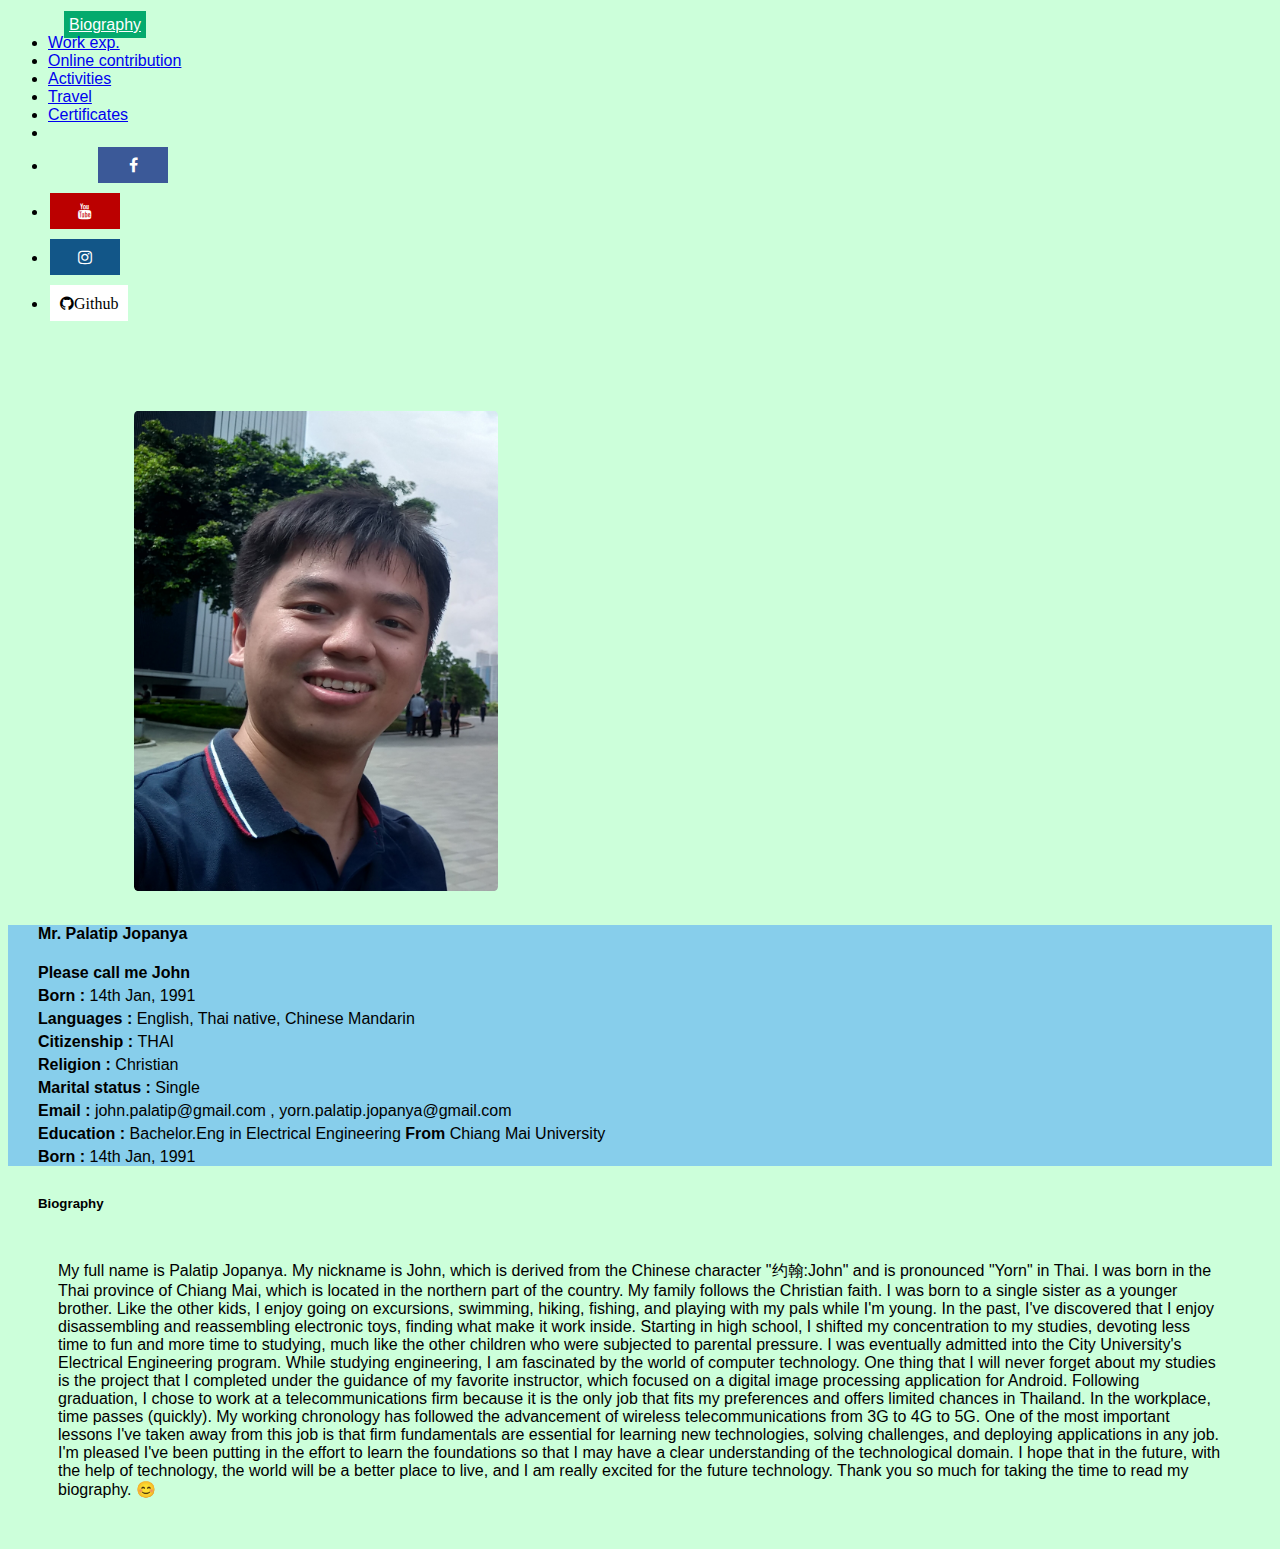
<file: site/index.html>
<!DOCTYPE html>
<html>
<head>
  <meta charset="utf-8">
  <meta name="viewport" content="width=device-width, initial-scale=1">
  <title>Palatip Jopanya John CV and Biography</title>
  <link href="https://cdn.jsdelivr.net/npm/bootstrap@5.0.2/dist/css/bootstrap.min.css" rel="stylesheet" integrity="sha384-EVSTQN3/azprG1Anm3QDgpJLIm9Nao0Yz1ztcQTwFspd3yD65VohhpuuCOmLASjC" crossorigin="anonymous">
  <link rel="stylesheet" href="https://cdnjs.cloudflare.com/ajax/libs/font-awesome/4.7.0/css/font-awesome.min.css">
  <link rel="stylesheet" href="css/style.css">
</head>

<body>
<nav class="navbar navbar-expand-sm bg-dark navbar-dark fixed-top">

  <ul class="navbar-nav">
      <a class="navbar-brand active" href="index.html">Biography</a>


    <li class="nav-item" >
      <a class="nav-link" href="workexp.html">Work exp.</a>
    </li>
    <li class="nav-item">
      <a class="nav-link" href="onlinecont.html">Online contribution</a>
    </li>
    <li class="nav-item">
      <a class="nav-link" href="activities.html">Activities</a>
    </li>
    <li class="nav-item">
      <a class="nav-link" href="travel.html">Travel</a>
    </li>
    <li class="nav-item">
      <a class="nav-link" href="cert.html">Certificates</a>
    </li>

    <li>
    <li class="nav-item">
    <a href="https://www.facebook.com/palatip.jopanya" target="_blank" class="fa fa-facebook first-icon nav-link"></a>
    </li>
    <li class="nav-item">
    <a href="https://www.youtube.com/channel/UCKAXyk_xDcMjjHDaDGVAnIg" target="_blank" class="fa fa-youtube nav-link"></a>
    </li>
    <li class="nav-item">
    <a href="https://www.instagram.com/yorn_jopanya/" target="_blank" class="fa fa-instagram "></a>
    </li>
    <li class="nav-item">
    <a href="https://github.com/palatip-jopanya" target="_blank" class="fa fa-github">Github</a>
    </li>


  </ul>
</nav>

  <div class="container-fluid">
    <div class="row" id="first-row">
      <div class="col-lg-4">
          <img class="myImg" src="pic/myimg.jpg">
      </div>
      <div class="col-lg-8">
          <h4 class="name">Mr. Palatip Jopanya</h4>
            <p class="title2">Please call me John</p>
            <p class="title1"><span class="sbold">Born : </span>14th Jan, 1991</p>
            <p class="title1"><span class="sbold">Languages : </span>English, Thai native, Chinese Mandarin</p>
            <p class="title1"><span class="sbold">Citizenship : </span>THAI</p>
            <p class="title1"><span class="sbold">Religion : </span>Christian</p>
            <p class="title1"><span class="sbold">Marital status : </span>Single</p>
            <p class="title1"><span class="sbold">Email : </span>john.palatip@gmail.com , yorn.palatip.jopanya@gmail.com</p>
            <p class="title1"><span class="sbold">Education : </span>Bachelor.Eng in Electrical Engineering <span class="sbold">From </span>Chiang Mai University</p>
            <p class="title1"><span class="sbold">Born : </span>14th Jan, 1991</p>
      </div>
    </div>

    <div class="row">
      <div class="col-lg-12cdcd">
          <h5 class="name"> Biography</h5>
          <p class="paragraph1">My full name is Palatip Jopanya. My nickname is John, which is derived from the Chinese character "约翰:John" and is pronounced "Yorn" in Thai. I was born in the Thai province of Chiang Mai, which is located in the northern part of the country. My family follows the Christian faith. I was born to a single sister as a younger brother. Like the other kids, I enjoy going on excursions, swimming, hiking, fishing, and playing with my pals while I'm young. In the past, I've discovered that I enjoy disassembling and reassembling electronic toys, finding what make it work inside. Starting in high school, I shifted my concentration to my studies, devoting less time to fun and more time to studying, much like the other children who were subjected to parental pressure. I was eventually admitted into the City University's Electrical Engineering program. While studying engineering, I am fascinated by the world of computer technology. One thing that I will never forget about my studies is the project that I completed under the guidance of my favorite instructor, which focused on a digital image processing application for Android. Following graduation, I chose to work at a telecommunications firm because it is the only job that fits my preferences and offers limited chances in Thailand. In the workplace, time passes (quickly). My working chronology has followed the advancement of wireless telecommunications from 3G to 4G to 5G. One of the most important lessons I've taken away from this job is that firm fundamentals are essential for learning new technologies, solving challenges, and deploying applications in any job. I'm pleased I've been putting in the effort to learn the foundations so that I may have a clear understanding of the technological domain. I hope that in the future, with the help of technology, the world will be a better place to live, and I am really excited for the future technology. Thank you so much for taking the time to read my biography.
 😊</p>
      </div>
    </div>

  </div>
    


<script>
var n = localStorage.getItem('on_load_counter');

if (n === null) {
  n = 0;
}
n++;

localStorage.setItem("on_load_counter", n);

nums = n.toString().split('').map(Number);
document.getElementById('CounterVisitor').innerHTML = '';
for (var i of nums) {
  document.getElementById('CounterVisitor').innerHTML += '<span class="counter-item">' + i + '</span>';
}

</script>

<script src="https://cdn.jsdelivr.net/npm/bootstrap@5.0.2/dist/js/bootstrap.bundle.min.js" integrity="sha384-MrcW6ZMFYlzcLA8Nl+NtUVF0sA7MsXsP1UyJoMp4YLEuNSfAP+JcXn/tWtIaxVXM" crossorigin="anonymous"></script>

</body>
</html>
</file>
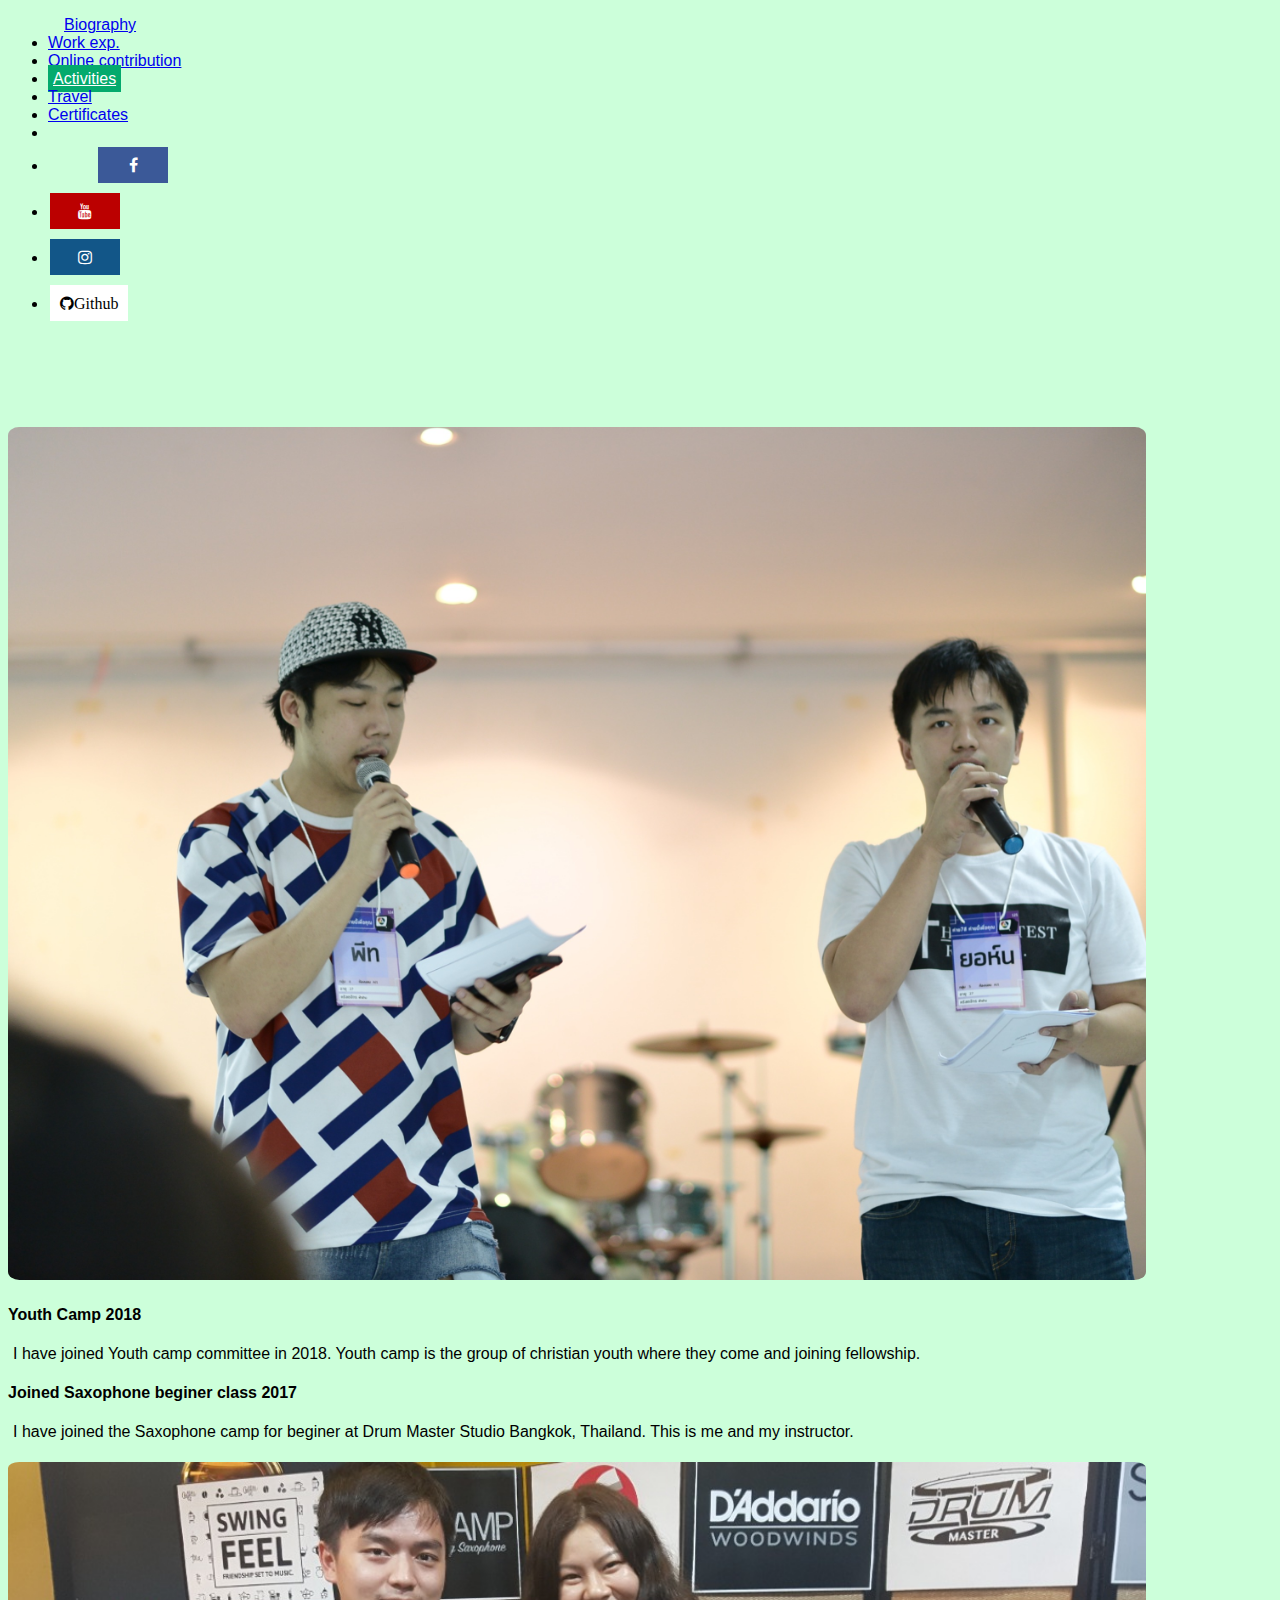
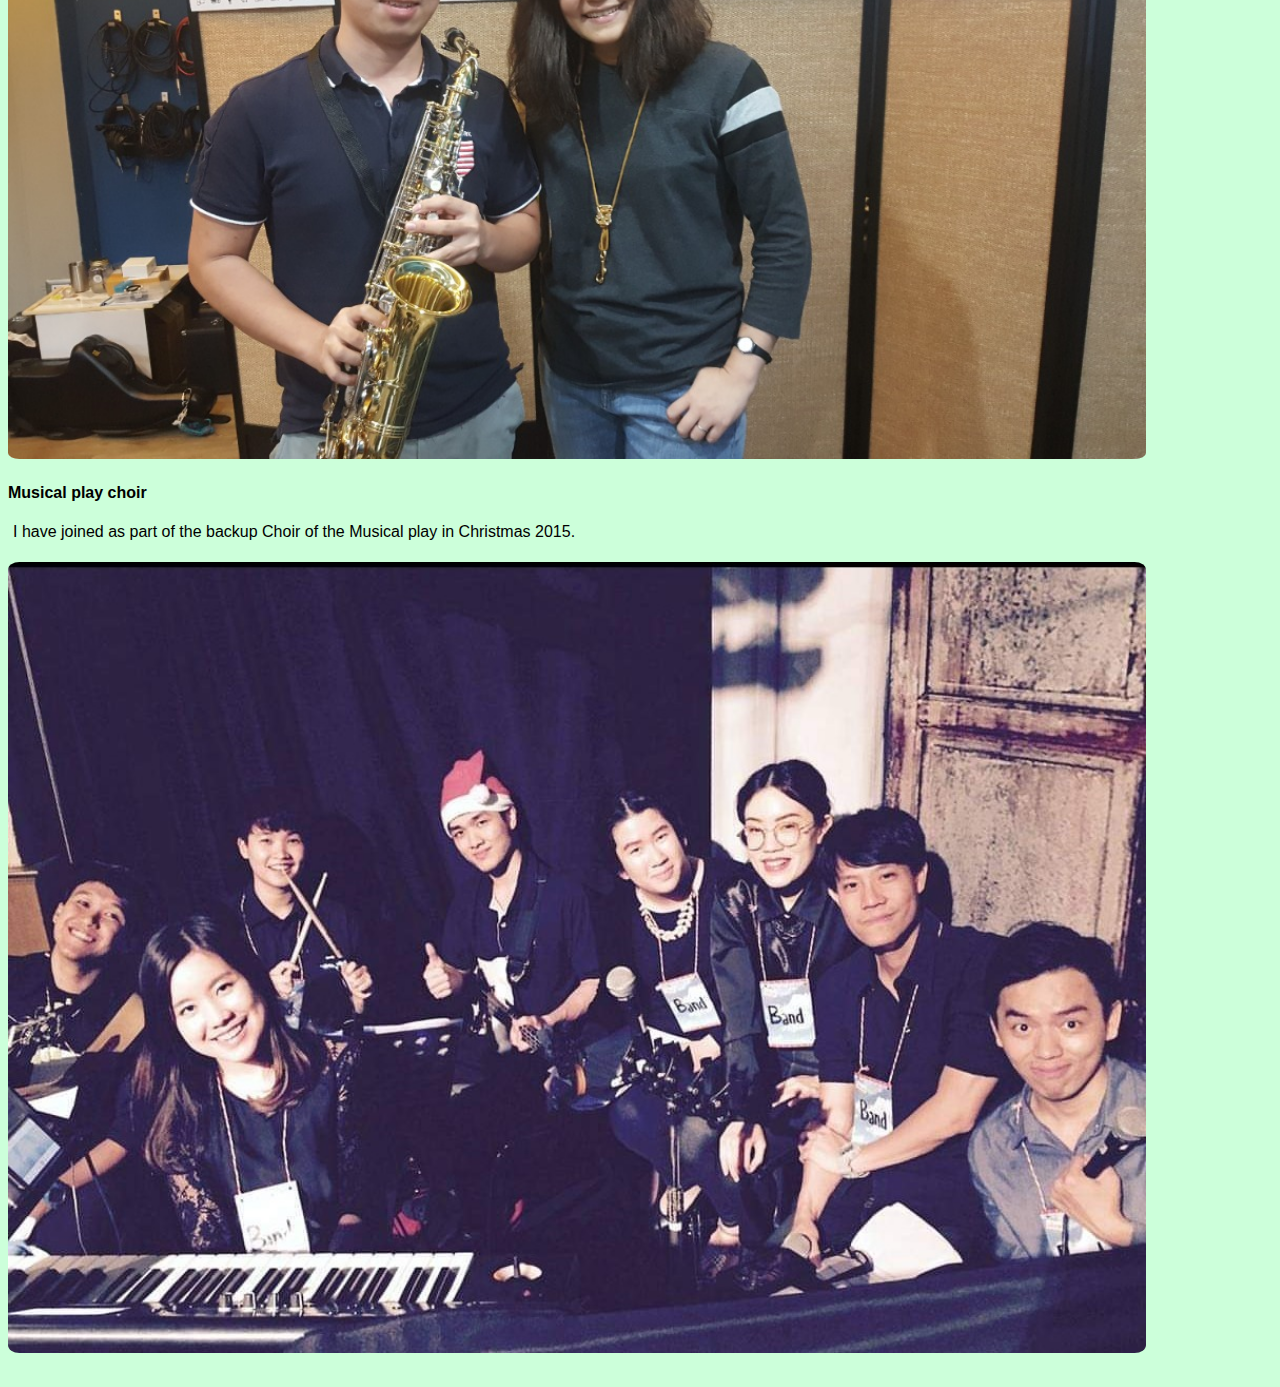
<file: site/activities.html>
<!DOCTYPE html>
<html>
<head>
  <meta charset="utf-8">
  <title>Palatip Jopanya John CV and Biography</title>
  <link href="https://cdn.jsdelivr.net/npm/bootstrap@5.0.2/dist/css/bootstrap.min.css" rel="stylesheet" integrity="sha384-EVSTQN3/azprG1Anm3QDgpJLIm9Nao0Yz1ztcQTwFspd3yD65VohhpuuCOmLASjC" crossorigin="anonymous">
  <link rel="stylesheet" href="https://cdnjs.cloudflare.com/ajax/libs/font-awesome/4.7.0/css/font-awesome.min.css">
  <link rel="stylesheet" href="css/style.css">
</head>

<body>
<nav class="navbar navbar-expand-sm bg-dark navbar-dark fixed-top">

  <ul class="navbar-nav">
      <a class="navbar-brand" href="index.html">Biography</a>


    <li class="nav-item" >
      <a class="nav-link" href="workexp.html">Work exp.</a>
    </li>
    <li class="nav-item">
      <a class="nav-link" href="onlinecont.html">Online contribution</a>
    </li>
    <li class="nav-item">
      <a class="nav-link active" href="activities.html">Activities</a>
    </li>
    <li class="nav-item">
      <a class="nav-link" href="travel.html">Travel</a>
    </li>
    <li class="nav-item">
      <a class="nav-link" href="cert.html">Certificates</a>
    </li>
    
    <li>
    <li class="nav-item">
    <a href="https://www.facebook.com/palatip.jopanya" target="_blank" class="fa fa-facebook first-icon nav-link"></a>
    </li>
    <li class="nav-item">
    <a href="https://www.youtube.com/channel/UCKAXyk_xDcMjjHDaDGVAnIg" target="_blank" class="fa fa-youtube nav-link"></a>
    </li>
    <li class="nav-item">
    <a href="https://www.instagram.com/yorn_jopanya/" target="_blank" class="fa fa-instagram "></a>
    </li>
    <li class="nav-item">
    <a href="https://github.com/palatip-jopanya" target="_blank" class="fa fa-github">Github</a>
    </li>

  </ul>
</nav>

  <div class="container-fluid">
    <div class="row" id="first-row">
      <div class="col-lg-9">
        <img class="myImgac1" src="pic/activities/yc_act1.jpg">
      </div>
      <div class="col-lg-3 act1">
        <h4>Youth Camp 2018</h4>
        <p>I have joined Youth camp committee in 2018. Youth camp is the group of christian youth where they come and joining fellowship.</p>
      </div>
    </div>

  <div class="container-fluid">
    <div class="row">
      <div class="col-lg-3 act1">
        <h4>Joined Saxophone beginer class 2017</h4>
        <p>I have joined the Saxophone camp for beginer at Drum Master Studio Bangkok, Thailand. This is me and my instructor.</p>
      </div>
      <div class="col-lg-9">
        <img class="myImgac1" src="pic/saxophone.jpg">
      </div>
  </div>

   <div class="container-fluid last">
    <div class="row">
      <div class="col-lg-3 act1">
        <h4>Musical play choir</h4>
        <p>I have joined as part of the backup Choir of the Musical play in Christmas 2015.</p>
      </div>
      <div class="col-lg-9">
        <img class="myImgac1" src="pic/activities/2015_musical.jpg">
      </div>
    </div>

<script src="https://cdn.jsdelivr.net/npm/bootstrap@5.0.2/dist/js/bootstrap.bundle.min.js" integrity="sha384-MrcW6ZMFYlzcLA8Nl+NtUVF0sA7MsXsP1UyJoMp4YLEuNSfAP+JcXn/tWtIaxVXM" crossorigin="anonymous"></script>

</body>
</html>
</file>
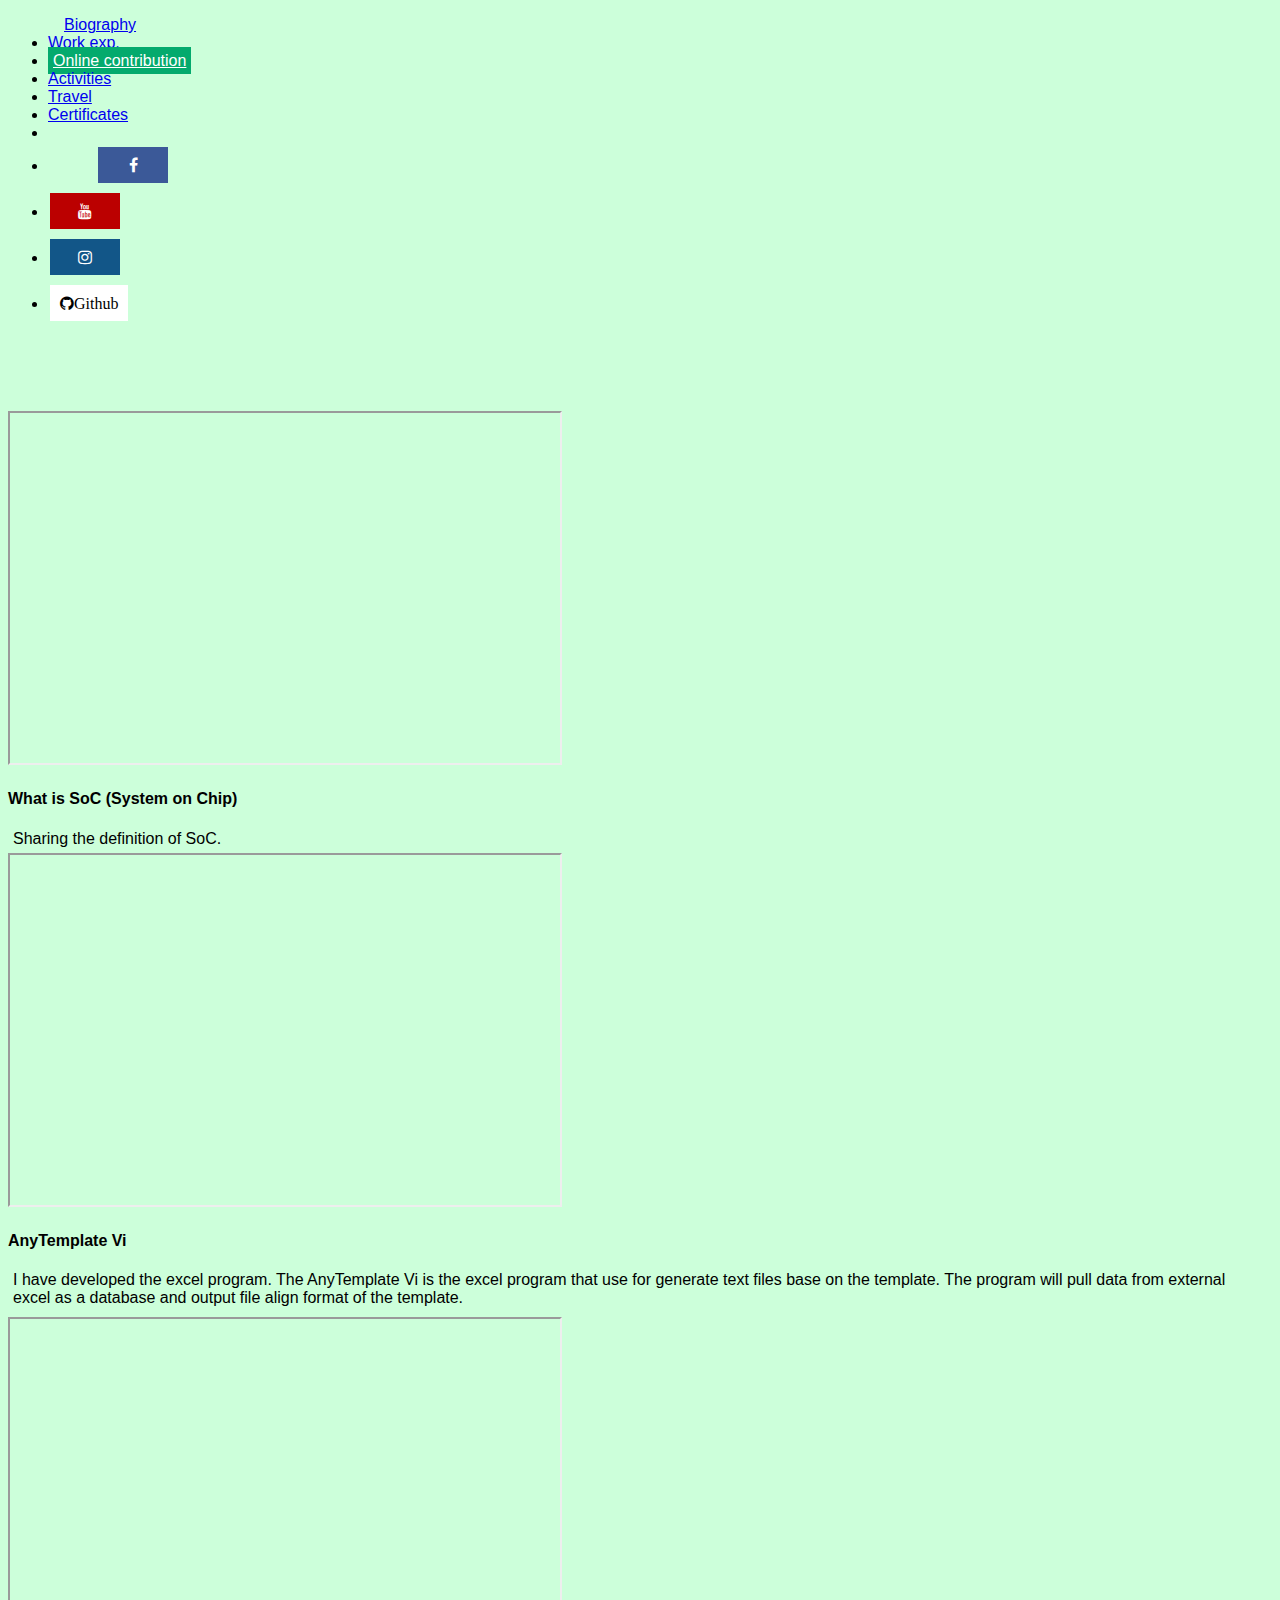
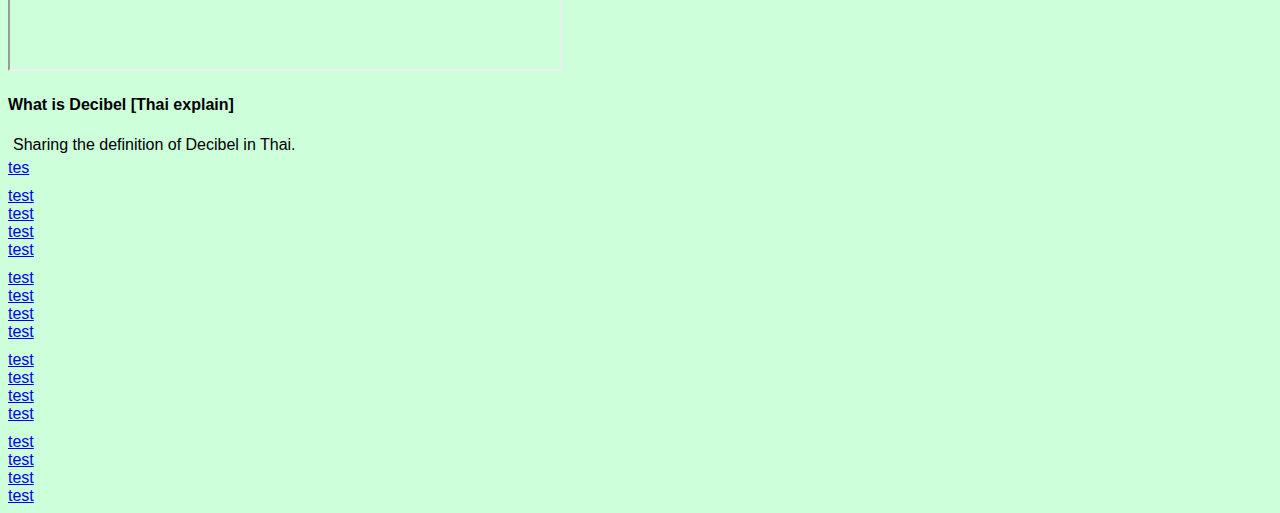
<file: site/onlinecont.html>
<!DOCTYPE html>
<html>
<head>
  <meta charset="utf-8">
  <title>Palatip Jopanya John CV and Biography</title>
  <link href="https://cdn.jsdelivr.net/npm/bootstrap@5.0.2/dist/css/bootstrap.min.css" rel="stylesheet" integrity="sha384-EVSTQN3/azprG1Anm3QDgpJLIm9Nao0Yz1ztcQTwFspd3yD65VohhpuuCOmLASjC" crossorigin="anonymous">
  <link rel="stylesheet" href="https://cdnjs.cloudflare.com/ajax/libs/font-awesome/4.7.0/css/font-awesome.min.css">
  <link rel="stylesheet" href="css/style.css">
</head>

<body>
<nav class="navbar navbar-expand-sm bg-dark navbar-dark fixed-top">

  <ul class="navbar-nav">
      <a class="navbar-brand" href="index.html">Biography</a>


    <li class="nav-item" >
      <a class="nav-link" href="workexp.html">Work exp.</a>
    </li>
    <li class="nav-item">
      <a class="nav-link active" href="onlinecont.html">Online contribution</a>
    </li>
    <li class="nav-item">
      <a class="nav-link" href="activities.html">Activities</a>
    </li>
    <li class="nav-item">
      <a class="nav-link" href="travel.html">Travel</a>
    </li>
    <li class="nav-item">
      <a class="nav-link" href="cert.html">Certificates</a>
    </li>
    
    <li>
    <li class="nav-item">
    <a href="https://www.facebook.com/palatip.jopanya" target="_blank" class="fa fa-facebook first-icon nav-link"></a>
    </li>
    <li class="nav-item">
    <a href="https://www.youtube.com/channel/UCKAXyk_xDcMjjHDaDGVAnIg" target="_blank" class="fa fa-youtube nav-link"></a>
    </li>
    <li class="nav-item">
    <a href="https://www.instagram.com/yorn_jopanya/" target="_blank" class="fa fa-instagram "></a>
    </li>
    <li class="nav-item">
    <a href="https://github.com/palatip-jopanya" target="_blank" class="fa fa-github">Github</a>
    </li>
  </ul>
</nav>

<div class="container-fluid">
  <div class="row" id="first-row">
    <div class="col-xl-6 mid">
      <iframe class="youtubeem" src="https://www.youtube.com/embed/eh-WwDb-FmU"></iframe>
      <h4>What is SoC (System on Chip)</h4>
      <p>Sharing the definition of SoC.</p>
    </div>
    <div class="col-xl-6 mid">
      <iframe class="youtubeem" src="https://www.youtube.com/embed/-9jkzR33imI"></iframe>
      <h4>AnyTemplate Vi</h4>
      <p>I have developed the excel program. The AnyTemplate Vi is the excel program that use for generate text files base on the template. The program will pull data from external excel as a database and output file align format of the template.</p>
    </div>
  </div>

  <div class="row">
    <div class="col-lg-6">
      <iframe class="youtubeem" src="https://www.youtube.com/embed/sYvh3fWR_0E"></iframe>
      <h4>What is Decibel [Thai explain]</h4>
      <p>Sharing the definition of Decibel in Thai.</p>
    </div>
    <div class="col-lg-6">
      <a href="#">tes</a>
    </div>
  </div>

  <div class="row">
    <div class="col-lg-3">
      <a href="#">test</a>
    </div>
    <div class="col-lg-3">
      <a href="#">test</a>
    </div>
    <div class="col-lg-3">
      <a href="#">test</a>
    </div>
    <div class="col-lg-3">
      <a href="#">test</a>
    </div>
  </div>

  <div class="row">
    <div class="col-lg-3">
      <a href="#">test</a>
    </div>
    <div class="col-lg-3">
      <a href="#">test</a>
    </div>
    <div class="col-lg-3">
      <a href="#">test</a>
    </div>
    <div class="col-lg-3">
      <a href="#">test</a>
    </div>
  </div>

  <div class="row">
    <div class="col-lg-3">
      <a href="#">test</a>
    </div>
    <div class="col-lg-3">
      <a href="#">test</a>
    </div>
    <div class="col-lg-3">
      <a href="#">test</a>
    </div>
    <div class="col-lg-3">
      <a href="#">test</a>
    </div>
  </div>

  <div class="row">
    <div class="col-lg-3">
      <a href="#">test</a>
    </div>
    <div class="col-lg-3">
      <a href="#">test</a>
    </div>
    <div class="col-lg-3">
      <a href="#">test</a>
    </div>
    <div class="col-lg-3">
      <a href="#">test</a>
    </div>
  </div>
  
  

</div>


<script src="https://cdn.jsdelivr.net/npm/bootstrap@5.0.2/dist/js/bootstrap.bundle.min.js" integrity="sha384-MrcW6ZMFYlzcLA8Nl+NtUVF0sA7MsXsP1UyJoMp4YLEuNSfAP+JcXn/tWtIaxVXM" crossorigin="anonymous"></script>

</body>
</html>
</file>
<file: site/css/style.css>
body {
	background-color: #ccffda;
	font-family: "SF Pro Text","SF Pro Icons","Helvetica Neue","Helvetica","Arial",sans-serif;

}

.myImg	{
	border-radius: 1%;
	height: 480px;
	width: auto;
	position: relative;
	left: 10%;
}

.myImgac1 {
	border-radius: 1%;
	height: auto;
	width: 90%;
	margin-top: 16px;
}

.myImgac2 {
	border-radius: 1%;
	height: auto;
	width: 400px;
	margin: 10px;
}

.myImgac3 {
	border-radius: 1%;
	height: auto;
	width: 600px;
	margin: 10px;
}


.myImgbio2 {
	border-radius: 1%;
	width: 380px;
}

.navbar-brand {
	margin-left: 16px;
}

.row {
	margin-top: 10px;
}

#first-row {
	margin-top: 85px;
}

.col-lg-8 {
	background-color: skyblue;
}

.col-lg-4 {
	#background-color: #c3c3c3;
}

.container-fluid {
	margin-top: 16px;
}

.name {
	margin-top: 30px;
	margin-left: 30px;
	font-weight: bold;
}

.sbold {
	font-weight: bold;
}

a.active {
  background-color: #04AA6D;
  color: white;
  padding: 5px
}

p {
	margin: 5px;
}

.fa {
  padding: 10px;
  font-siz 30px;
  width: 50px;
  text-align: center;
  text-decoration: none;
  margin: 5px 2px;
}

.fa:hover {
    opacity: 0.9;
}

.fa-facebook {
  background: #3B5998;
  color: white;
}

.first-icon {
	margin-left: 50px;
}

.fa-google {
  background: #dd4b39;
  color: white;
}

.fa-linkedin {
  background: #007bb5;
  color: white;
}

.fa-youtube {
  background: #bb0000;
  color: white;
}

.fa-instagram {
  background: #125688;
  color: white;
}

.fa-github {
	color: black;
	background: white;
	width: fit-content;
}

input.input {
	margin-top: 100px;
}

.paragraph1 {
	margin: 50px;
}

.title1 {
	margin-left: 30px;
}

.title2 {
	font-weight: bold;
	margin-left: 30px;
}

.mypdf {
	width: 100%;
	height: 800px;
}

.act1 {
	marin-left: 0px;
	margin-top: 16px;
}

.floatleft {
	float: right;
}

#first {
	margin-top: 80px;
}

.last {
	margin-bottom: 30px;
}

.youtubeem {

	width: 550px;
	height: 350px;
}

.beforepic {
	margin-top: 50px;
}
</file>
